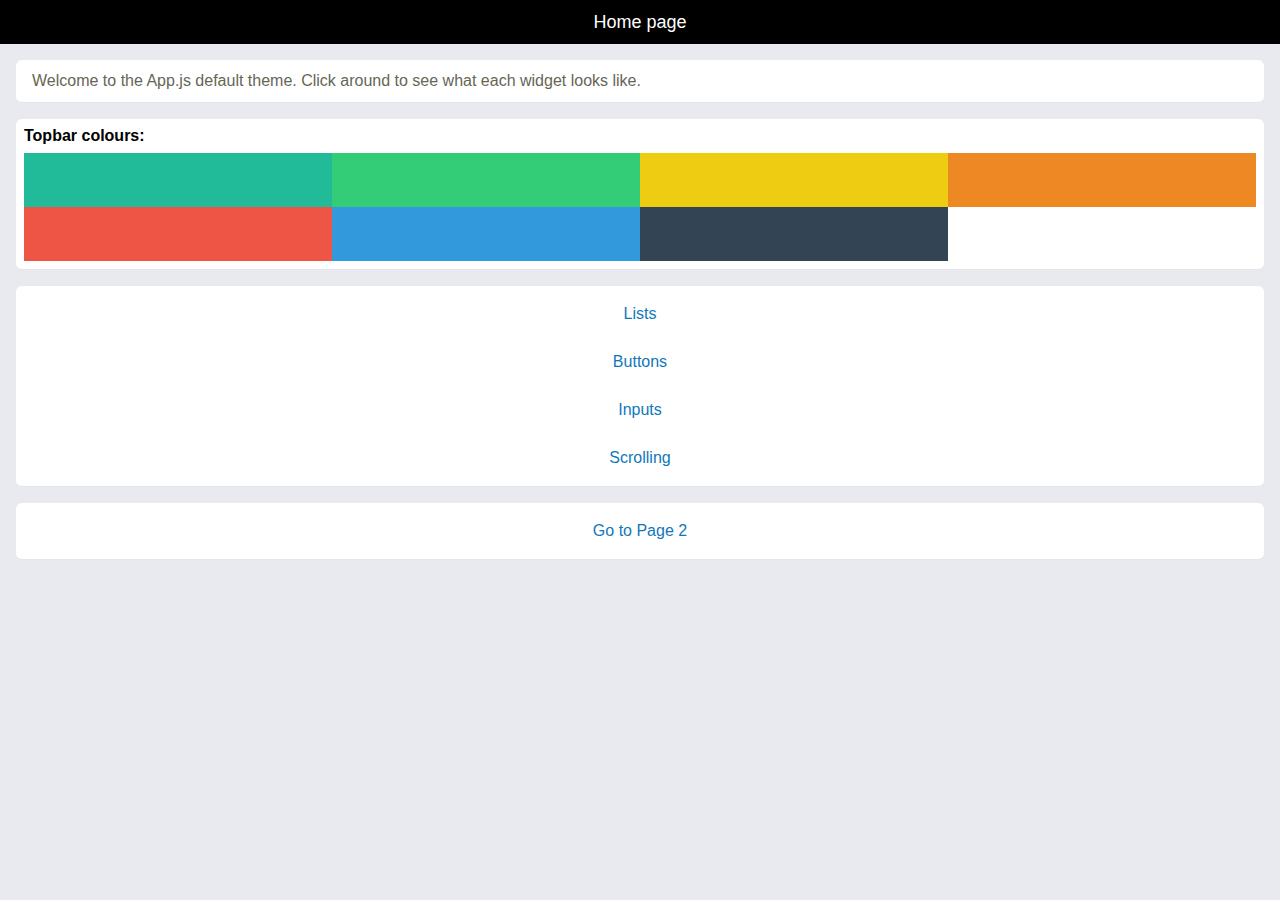
<file: WebDProjects-main/appjs/index.html>
<!DOCTYPE html>
<html>
  <head>
    <title>My App</title>
    <meta name="viewport" content="width=device-width, initial-scale=1.0, maximum-scale=1.0, user-scalable=no, minimal-ui">
    <!-- Stylesheet like a Bootstrap -->
    <link rel="stylesheet" href="app.min.css">
    <style>
      ul.colour-picker li {
				position: relative;
				display: block;
				float: left;
				height: 54px;
				width: 25%;
				-webkit-box-sizing: border-box;
				box-sizing: border-box;
			}
			ul.colour-picker li[data-colour="teal"] {
				background: #2B9;
			}
			ul.colour-picker li[data-colour="green"] {
				background: #3C7;
			}
			ul.colour-picker li[data-colour="yellow"] {
				background: #EC1;
			}
			ul.colour-picker li[data-colour="orange"] {
				background: #E82;
			}
			ul.colour-picker li[data-colour="red"] {
				background: #E54;
			}
			ul.colour-picker li[data-colour="blue"] {
				background: #39D;
			}
			ul.colour-picker li[data-colour="dark-blue"] {
				background: #345;
			}
			ul.colour-picker li[data-colour="white"] {
				background: #FFF;
			}
			ul.colour-picker li.active:before {
				position: absolute;
				height: 100%;
				width: 100%;
				background: rgba(0,0,0,0.1);
				content: "";
			}

      @-webkit-keyframes pulse {
				0% {
					background-color: #CCC;
				}
				25% {
					background-color: #EEE;
				}
				50% {
					background-color: #CCC;
				}
				75% {
					background-color: #EEE;
				}
				100% {
					background-color: #CCC;
				}
			}
			.scroll-page .loading {
				margin: 12px auto;
				border: 8px solid #AAA;
				height: 16px;
				width: 16px;
				background: #CCC;
				border-radius: 16px;
				-webkit-animation: pulse 2s ease-in-out 0s infinite;
			}
      
    </style>
  </head>

  <body>
    <!-- Each window of app defined uniquely by div and not HTML documents -->
    <div class="app-page" data-page="home">
      <div class="app-topbar">
        <div class="app-title">Home page</div>
      </div>
      <div class="app-content">
        <p class="app-section">
					Welcome to the App.js default theme. Click around to see what each widget looks like.
        </p>
        <div class="app-section">
					<b>Topbar colours:</b><br>
					<ul class="colour-picker">
						<li data-colour="teal"></li>
						<li data-colour="green"></li>
						<li data-colour="yellow"></li>
						<li data-colour="orange"></li>
						<li data-colour="red"></li>
						<li data-colour="blue"></li>
						<li data-colour="dark-blue"></li>
						<li data-colour="white"></li>
						<div class="clear"></div>
					</ul>
        </div>
        <div class="app-section">
					<div class="app-button" data-target="lists">Lists</div>
					<div class="app-button" data-target="buttons">Buttons</div>
					<div class="app-button" data-target="inputs">Inputs</div>
					<div class="app-button" data-target="scroll">Scrolling</div>
				</div>
        <div class="app-section">
          <div class="app-button" data-target="page2">Go to Page 2</div>
        </div>
      </div>
    </div>

    <div class="app-page" data-page="lists">
			<div class="app-topbar">
				<div class="left app-button" data-back data-autotitle></div>
				<div class="app-title"><span class="app-icon"></span>Lists</div>
			</div>

			<div class="app-content">
				<ul class="app-list">
					<label>Label 1</label>
					<li class="app-button" data-target="lists">Item 1</li>
					<li class="app-button">Item 2</li>
					<li class="app-button">Item 3</li>
					<label>Label 2</label>
					<li>Item 4</li>
					<li>Item 5</li>
					<li>Item 6</li>
					<label>Label 3</label>
					<li>Item 7</li>
					<li>Item 8</li>
					<li>Item 9</li>
					<label>Label 4</label>
					<li>Item 10</li>
					<li>Item 11</li>
					<li>Item 12</li>
					<label>Label 5</label>
					<li>Item 13</li>
					<li>Item 14</li>
					<li>Item 15</li>
				</ul>
			</div>
		</div>

		<div class="app-page" data-page="buttons">
			<div class="app-topbar">
				<div class="left app-button" data-back data-autotitle></div>
				<div class="app-title"><span class="app-icon"></span>Buttons</div>
				<div class="right app-button app-menu">Dialog</div>
			</div>

			<div class="app-content">
				<div class="app-section">
					<ul class="app-list">
						<li class="app-button">Item 1</li>
						<li class="app-button">Item 2</li>
						<li class="app-button">Item 3</li>
					</ul>
				</div>

				<div class="app-section">
					<div class="app-button red">Button 1</div>
					<div class="app-button green">Button 2</div>
					<div class="app-button blue">Button 3</div>
				</div>
			</div>
		</div>

    <div class="app-page" data-page="page2">
      <div class="app-topbar">
        <div class="app-button left" data-back data-autotitle></div>
        <div class="app-title">Page 2</div>
      </div>
      <div class="app-content">
        Page 2 is lonely
      </div>
    </div>

    <script src="zepto.js"></script>
    <script src="app.min.js"></script>
    <script>
      var oldColour="";
      function setUpPageColour(page){
        $(page).find('ul.colour-picker li')
					.clickable()
					.on('click', function () {
						var colour = $(this).data('colour');
            if(oldColour!=""){
              $(".app-topbar").removeClass(oldColour);
            }
            $(".app-topbar").addClass(colour);
            oldColour=colour;
          });
      }
      App.controller('home', function (page) {
        setUpPageColour(page);
      });

      App.controller('page2', function (page) {
        setUpPageColour(page);
      });
      
      App.controller('lists', function (page) {
        setUpPageColour(page);
      });
      
      App.controller('buttons', function (page) {
        setUpPageColour(page);

        $(page).find('.app-menu')
					.on('click', function () {
						App.dialog({
							doButton     : 'Do Something' ,
							otherButton  : 'Or Another Thing'  ,
							okButton     : 'Share on Kik' ,
							cancelButton : 'Cancel'
						}, function (choice) {
							console.log(choice);
						});
					});
      });

      try {
        App.restore();
      } catch (err) {
        App.load('home');
      }
    </script>
  </body>
</html>
</file>
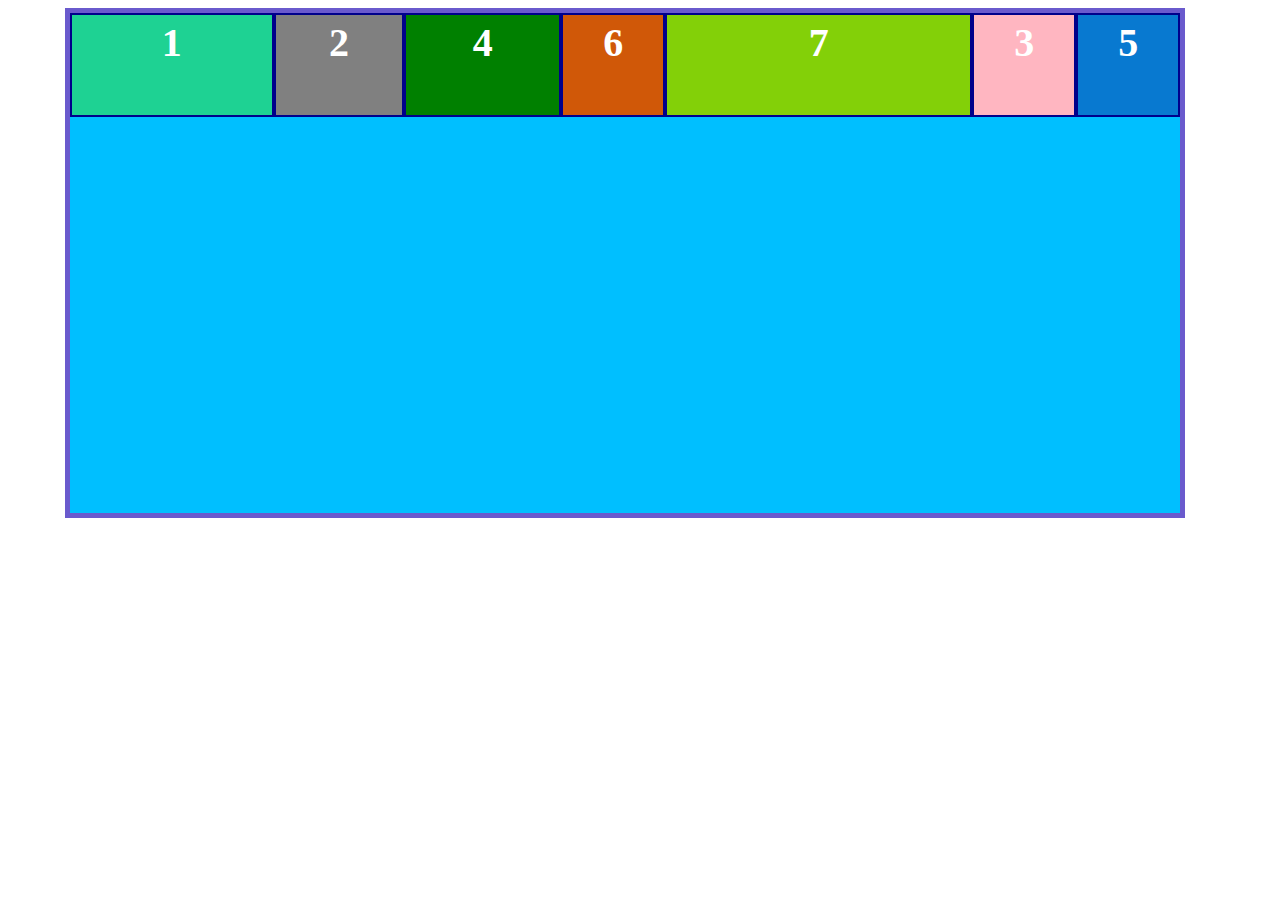
<file: flexbox.html>
<!DOCTYPE html>
<!--[if lt IE 7]>      <html class="no-js lt-ie9 lt-ie8 lt-ie7"> <![endif]-->
<!--[if IE 7]>         <html class="no-js lt-ie9 lt-ie8"> <![endif]-->
<!--[if IE 8]>         <html class="no-js lt-ie9"> <![endif]-->
<!--[if gt IE 8]>      <html class="no-js"> <!--<![endif]-->
<html>

<head>
    <meta charset="utf-8">
    <meta http-equiv="X-UA-Compatible" content="IE=edge">
    <title>Flexbox</title>
    <meta name="description" content="">
    <meta name="viewport" content="width=device-width, initial-scale=1">
    <style>
        body {
            font-family: Cambria, Cochin, Georgia, Times, 'Times New Roman', serif;
            font-size: 20px;
            padding: 0 30px 30px 0;
            line-height: 1.4;
        }
        
        .flex-container {
            display: flex;
            border: 5px solid slateblue;
            flex-wrap: wrap;
            flex-direction: row;
            /* justify-content: center; */
            /* align-items: center;
            Also divides space and provide space in bw also (space is maintained)*/
            align-content: space-between;
            /* provides no space */
            /*for using stretch value exact/fixed height of boxes should be removed*/
            margin: auto;
            width: 90%;
            height: 500px;
            background-color: deepskyblue;
            /*shorthand prop(for flex-container) combn of flex-direction and flex-wrap */
            flex-flow: row wrap;
        }
        
        .flex-item {
            width: 100px;
            height: 100px;
            border: 2px solid darkblue;
            text-align: center;
            font-weight: bold;
            color: white;
            line-height: 1.4;
            font-size: 2em;
        }
        
        #flex-item-1 {
            flex-basis: 200px;
            /* max-width of flex-item */
            background-color: rgb(30, 210, 147);
            align-self: flex-end;
            /* can over ride align-items*/
        }
        
        #flex-item-2 {
            background-color: grey;
            flex-grow: 2;
            /*relatively shrinks faster*/
            /* inc its width 2 times relative to other flex-items*/
        }
        
        #flex-item-3 {
            background-color: lightpink;
            order: 5;
            /*The order property specifies the order of a flexible item relative to the rest of the flexible items inside the same container.(default value 0)
             greater the order the more back the element is */
        }
        
        #flex-item-4 {
            background-color: green;
            flex-grow: 4;
        }
        
        #flex-item-5 {
            background-color: rgb(8, 121, 208);
            order: 7;
        }
        
        #flex-item-6 {
            background-color: rgb(208, 88, 8);
            flex-shrink: 3;
            /*comment flex-wrap: wrap; to see it properly*/
        }
        
        #flex-item-7 {
            background-color: rgb(131, 208, 8);
            /* shorthand prop for items*/
            flex: 4 2 250px;
        }
        /*
        #flex-item-8 {
            background-color: rgb(191, 8, 208);
        }
        
        #flex-item-9 {
            background-color: rgb(235, 156, 53);
        }
        
        #flex-item-10 {
            background-color: rgb(208, 8, 8);
        }
        
        */
        
        */
    </style>
</head>

<body>
    <div class="flex-container">
        <div class="flex-item" id="flex-item-1">1</div>
        <div class="flex-item" id="flex-item-2">2</div>
        <div class="flex-item" id="flex-item-3">3</div>
        <div class="flex-item" id="flex-item-4">4</div>
        <div class="flex-item" id="flex-item-5">5</div>
        <div class="flex-item" id="flex-item-6">6</div>
        <div class="flex-item" id="flex-item-7">7</div>
        <!--<div class="flex-item" id="flex-item-8">8</div>
    <div class="flex-item" id="flex-item-9">9</div>
    <div class="flex-item" id="flex-item-10">10</div> -->
    </div>
</body>

</html>
</file>
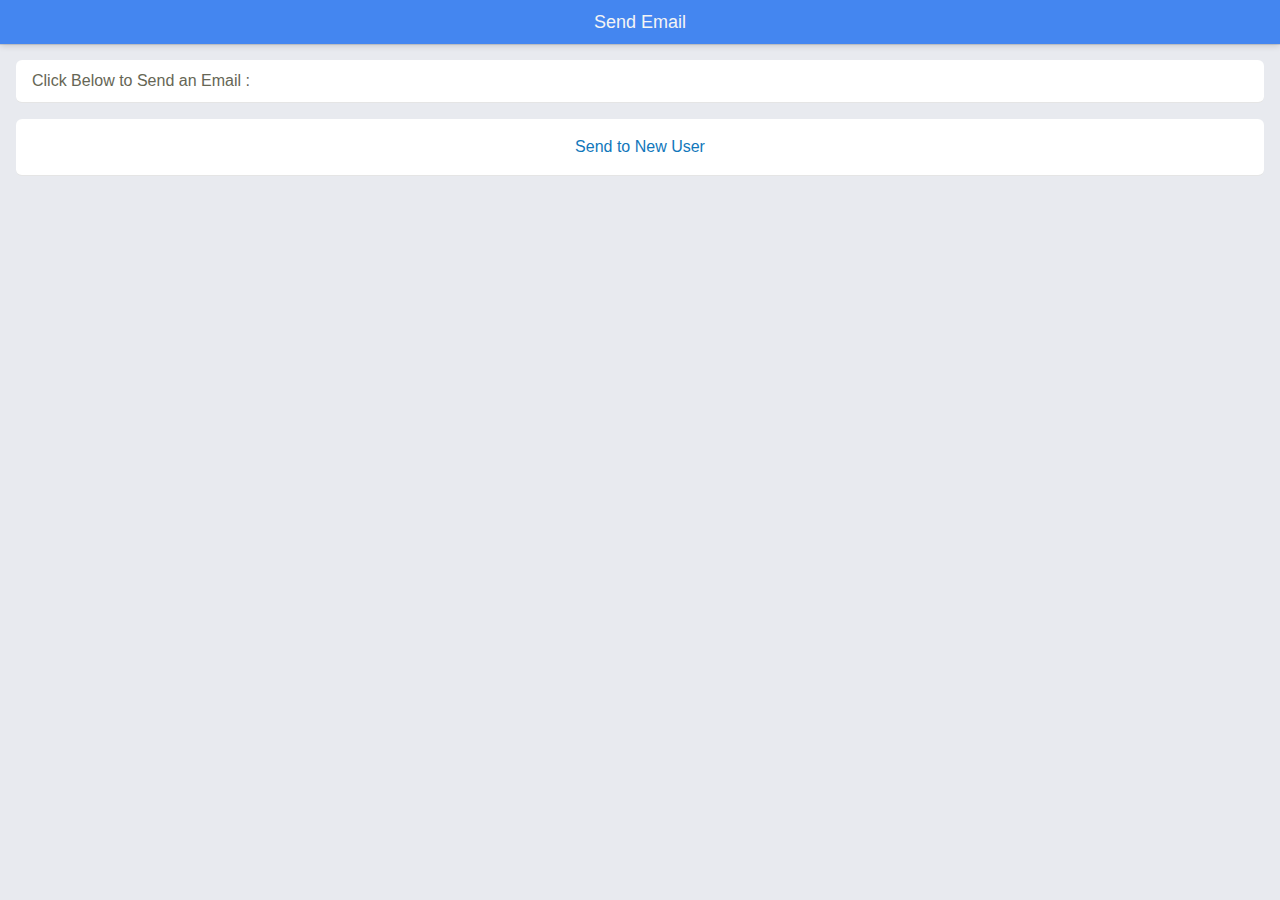
<file: WebDProjects-main/Email.html>
<!DOCTYPE html>
<html>
  <head>
    <title>Email Client</title>
    <meta name="viewport" content="width=device-width, initial-scale=1.0, maximum-scale=1.0, user-scalable=no, minimal-ui">
    <!-- Stylesheet like a Bootstrap -->
    <link rel="stylesheet" href="appjs/app.min.css">
    <script src="https://ajax.googleapis.com/ajax/libs/jquery/3.5.1/jquery.min.js"></script>
    <style>
      

      @-webkit-keyframes pulse {
				0% {
					background-color: #CCC;
				}
				25% {
					background-color: #EEE;
				}
				50% {
					background-color: #CCC;
				}
				75% {
					background-color: #EEE;
				}
				100% {
					background-color: #CCC;
				}
			}
			
      
    </style>
  </head>

  <body>
    <!-- Each window of app defined uniquely by div and not HTML documents -->
    <div class="app-page" data-page="home">
      <div class="app-topbar blue">
        <div class="app-title">Send Email</div>
      </div>
      <div class="app-content">
        <p class="app-section">
			Click Below to Send an Email :
        </p>
        
        <div class="app-section" id="contactList">
			
		</div>
        <div class="app-section">
            <div class="app-button" id="newUser" data-target="sendEmail">Send to New User</div>
        </div>
      </div>
    </div>

    <div class="app-page" data-page="sendEmail">
        <div class="app-topbar blue">
            <div class="app-title"><span class="app-icon"></span>Send Email</div>
            <div class="right app-button" data-back>Done</div>
        </div>

        <div class="app-content">
            <div class="app-section" id="message">
					
            </div>
            <div class="app-section">
                From : <input class="app-input" id="From" name="From" type="email" placeholder="Sender's Email Address">
            </div>
            <div class="app-section">
                To : <input class="app-input" id="To" name="To" type="email" placeholder="Receiver's Email Address">
            </div>
            
            <form class="app-section">
                <input class="app-input" id="subject" name="subject" placeholder="Subject">
                <textarea class="app-input" name="message" id="content" placeholder="Message"></textarea>
                <div class="app-button green app-submit" id="sendButton">Send</div>
            </form>
        </div>
    </div>


    <!-- <script src="appjs/zepto.js"></script> -->
    <script src="appjs/app.min.js"></script>
    
    <script>
    
        App.controller('home', function (page) {
            if(typeof localStorage!== "undefined"){
                $(page).find("#newUser")
                        .clickable()
                        .on("click",function(){
                            if(localStorage.getItem("To")!==null){
                                localStorage.removeItem("To");
                            }
                            App.load("sendEmail");
                        });
                if(localStorage.getItem("recipientList")!==null){
                    var recipientList=new Array();
                    recipientList=JSON.parse(localStorage.getItem("recipientList"));
                    $.each(recipientList,function(index,value){
                        $(page).find("#contactList").append('<div class="app-button redirect">'+value+'</div>');
                        $(page).find("#contactList").show();
                        $(page).find(".redirect")
                                .clickable()
                                .on("click",function(){
                                    localStorage.setItem("To",$(this).html());
                                    App.load('sendEmail');                                    
                                });
                    });
                }else{
                    $(page).find("#contactList").hide();
                }
            }
        });

        App.controller('sendEmail', function (page) {
            $(page).find("#message").hide();
            /*$.ajax({
                type: 'GET',
                url: 'http://amarsinharanjan-com.stackstaging.com/content/10%20Mobile%20App/sendEmail.php?callback=response',
                // data to be added to query string:
                data: { to:"chandasinha70@gmail.com",from:"rob@robperci.com",subject:"test",content:"This is a drill."},
                // type of data we are expecting in return:
                dataType: 'jsonp',
                timeout: 300,
                context: $('body'),
                success: function(data){
                    // Supposing this JSON payload was received:
                    //   {"project": {"id": 42, "html": "<div>..." }}
                    // append the HTML to context object.
                    alert(data.success)
                },
                error: function(xhr, type){
                    alert('Ajax error!')
                }
            })*/
            if(typeof localStorage!=="undefined"){
                if(localStorage.getItem("From")!==null){
                    $(page).find("#From").val(localStorage.getItem("From"));
                }
                if(localStorage.getItem("To")!==null){
                    $(page).find("#To").val(localStorage.getItem("To"));
                }
            }
            $(page).find("#sendButton")
                        .clickable()
                        .on("click",function(){
                            $.ajax({
                                type: 'GET',
                                url: 'http://amarsinharanjan-com.stackstaging.com/content/10%20Mobile%20App/sendEmail.php?callback=response',
                                // data to be added to query string:
                                data: { to: $("#To").val(), from: $("#From").val(), subject: $("#subject").val(), content: $("#content").val()},
                                // type of data we are expecting in return:
                                dataType: 'jsonp',
                                timeout: 300,
                                context: $('body'),
                                success: function(data){
                                    
                                    if (data.success == true) {
                                        
                                        $(page).find("#message").html("Your email was sent successfully!").show();
                                        
                                    } else {
                                        
                                        $(page).find("#message").html("Your email could not be sent - please try again later.").show();
                                        
                                    }
                                    
                                    
                                },
                                error: function(xhr, type){
                                    
                                        $(page).find("#message").html("Your email could not be sent - please try again later.").show();     
                                    
                                }
                                })
                            if(typeof localStorage!=="undefined"){
                                // For showing Sender's Email Address for Email sending Client 
                                localStorage.setItem("From",$("#From").val());
                                // For making a list of Recipients ..First check if the entered receiver's address is already added to the list if not ..then add the address to recipient's lists
                                var recipientList=new Array();
                                if(localStorage.getItem("recipientList")!==null){
                                    recipientList=JSON.parse(localStorage.getItem("recipientList"));
                                }
                                if($.inArray($("#To").val(),recipientList)==-1){
                                    recipientList.push($("#To").val());
                                    recipientList.sort();
                                    localStorage.setItem("recipientList",JSON.stringify(recipientList));
                                } 
                            }else{
                                alert("locally not storable");
                            }
                        });
        });

        try {
            App.restore();
        } catch (err) {
            App.load('home');
        }
    </script>
  </body>
</html>
</file>
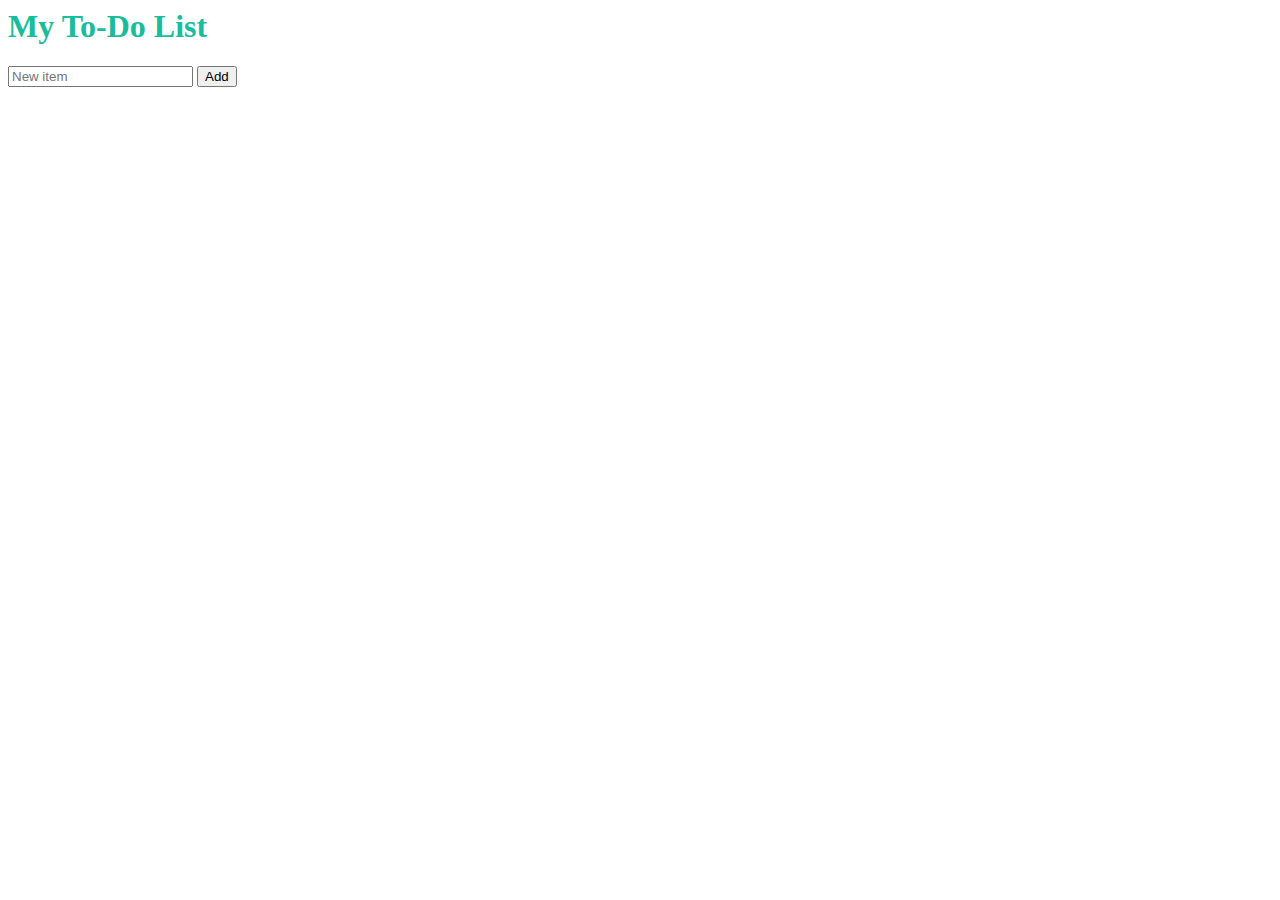
<file: WebDProjects-main/To Do List.html>
<html>
    <head>
        <title>My To-Do List</title>
       
		<script type="text/javascript" src="https://ajax.googleapis.com/ajax/libs/jquery/3.4.1/jquery.min.js">
			
		</script>

		<style type="text/css">
			h1 {
					color: #1abc9c;
				}
			.rem {
					margin-left: 5px;
					background-color: white;
					color: red;
					border: 3px solid black;
					cursor:none;
				}
		</style>
    </head>
    
	<body>
        <h1>My To-Do List</h1>
        <input type="text" placeholder="New item" />
        <button id="add">Add</button>
        <ol id="mylist"></ol>
		<script>
			$(function() {
				$("#add").on("click", function() {
					var val = $("input").val();
					if(val !== '') {
						var elem = $("<li></li>").text(val);
						$(elem).append("<button class='rem'>X</button>");
						$("#mylist").append(elem);
						$("input").val("");
						$(".rem").on("click", function() {
							$(this).parent().remove();
						});
					}
				});
			});
		</script>
    </body>
	
</html>
</file>
<file: WebDProjects-main/appjs/app.min.css>
/**
 * App.js v2.1.2
 * Instant mobile web app creation
 * Copyright (c) 2012 Kik Interactive, http://kik.com
 * Released under the MIT license
 *
 * iScroll v4.1.6
 * Copyright (c) 2011 Matteo Spinelli, http://cubiq.org
 * Released under the MIT license
 *
 * Permission is hereby granted, free of charge, to any person
 * obtaining a copy of this software and associated documentation
 * files (the "Software"), to deal in the Software without
 * restriction, including without limitation the rights to use,
 * copy, modify, merge, publish, distribute, sublicense, and/or sell
 * copies of the Software, and to permit persons to whom the
 * Software is furnished to do so, subject to the following
 * conditions:
 *
 * The above copyright notice and this permission notice shall be
 * included in all copies or substantial portions of the Software.
 *
 * THE SOFTWARE IS PROVIDED "AS IS", WITHOUT WARRANTY OF ANY KIND,
 * EXPRESS OR IMPLIED, INCLUDING BUT NOT LIMITED TO THE WARRANTIES
 * OF MERCHANTABILITY, FITNESS FOR A PARTICULAR PURPOSE AND
 * NONINFRINGEMENT. IN NO EVENT SHALL THE AUTHORS OR COPYRIGHT
 * HOLDERS BE LIABLE FOR ANY CLAIM, DAMAGES OR OTHER LIABILITY,
 * WHETHER IN AN ACTION OF CONTRACT, TORT OR OTHERWISE, ARISING
 * FROM, OUT OF OR IN CONNECTION WITH THE SOFTWARE OR THE USE OR
 * OTHER DEALINGS IN THE SOFTWARE.
 */
html,body,div,form,p,ul,li,span,label,img{margin:0;padding:0;outline:0}html,body{height:100%;width:100%}body{position:relative;font-family:"Helvetica Neue",Helvetica,Arial,sans-serif;-webkit-font-smoothing:antialiased;-webkit-text-size-adjust:none;-webkit-user-select:none;-moz-user-select:none;user-select:none;overflow:hidden}.app-android{font-family:"Roboto",sans-serif}.app-no-scrollbar ::-webkit-scrollbar{height:0 !important;width:0 !important}*{-webkit-tap-highlight-color:rgba(0,0,0,0) !important;tap-highlight-color:rgba(0,0,0,0) !important}.clear{clear:both}.app-clickblocker{z-index:9000;position:fixed;top:0;left:0;height:100%;width:100%;background-color:#FFF;opacity:0}.app-page{display:none;position:relative;height:100%;width:100%;overflow:hidden}.app-loaded .app-page{display:block}.app-ios-7 .app-page,.app-ios-8 .app-page{box-shadow:0 0 12px rgba(0,0,0,0.2)}.app-topbar{z-index:3000;position:relative;height:44px;width:100%;background-color:#000;color:#FFF}.app-android .app-topbar{height:48px}.app-topbar .app-button{position:absolute;bottom:0;padding:0 8px;height:100%;line-height:44px}.app-android .app-topbar .app-button{line-height:48px}.app-topbar .app-button.left{left:0}.app-topbar .app-button.right{right:0}.app-topbar .app-title{margin:0 auto;height:100%;width:100%;line-height:44px;text-align:center;overflow:hidden;text-overflow:ellipsis;white-space:nowrap}.app-android .app-topbar .app-title{line-height:48px}.app-ios-statusbar .app-topbar{padding-top:20px}.app-ios-statusbar .app-topbar .app-button{height:44px}.app-content{z-index:2000;position:relative;background-color:#FFF;overflow:auto}.app-ios-7 .app-content,.app-ios-8 .app-content{box-shadow:0 0 12px rgba(0,0,0,0.2)}.app-scrollhack>*{-webkit-transform:translate3d(0,0,0);-moz-transform:translate3d(0,0,0);-ms-transform:translate3d(0,0,0);-o-transform:translate3d(0,0,0);transform:translate3d(0,0,0)}.app-section{position:relative;margin:8px;border:1px solid #AAA}.app-list{list-style:none}.app-list>li,.app-list>li.app-button{padding-left:20px;padding-right:8px;height:43px;border-bottom:1px solid #AAA;line-height:43px;overflow:hidden;text-align:left;text-overflow:ellipsis;white-space:nowrap}.app-android .app-list>li,.app-android .app-list>li.app-button{padding-top:2px;padding-bottom:2px}.app-section .app-list>li:last-child,.app-section .app-list>li.app-button:last-child{border-bottom:0}.app-list>label{display:block;padding-left:12px;height:24px;background-color:#000;color:#FFF;line-height:24px}.app-list>li+label{margin-top:-1px}.app-content .app-button{margin:0 auto;height:40px;border-bottom:1px solid #AAA;line-height:40px;overflow:hidden;text-align:center;text-overflow:ellipsis;white-space:nowrap}.app-button:last-child{border-bottom:0}.app-content .app-button.green{background-color:#7F7}.app-content .app-button.red{background-color:#F77}.app-content .app-button.blue{background-color:#77F}.app-input{position:relative;display:block;padding:10px 12px;width:100%;background-color:transparent;border:0;border-bottom:1px solid #AAA;outline:0;-webkit-border-radius:0;-moz-border-radius:0;border-radius:0;-webkit-box-sizing:border-box;-moz-box-sizing:border-box;box-sizing:border-box;line-height:20px;-webkit-appearance:none}.app-section .app-input:last-child{border-bottom:0}.app-input,.app-input *{color:inherit;font-family:inherit;font-size:inherit}input.app-input{height:40px}textarea.app-input{height:80px;resize:none}.app-input input,.app-input textarea{display:inline-block;margin:0;padding:0;width:100%;background-color:none;border:0;outline:0;line-height:inherit;resize:none;-webkit-appearance:none}.app-input input{height:20px}.app-input textarea{height:60px}.app-dialog-container{position:fixed;z-index:5000;top:0;left:0;margin:0;padding:0;height:100%;width:100%;background-color:rgba(0,0,0,0.8);opacity:0;overflow:hidden;-webkit-transition:opacity .282s ease-in-out;transition:opacity .282s ease-in-out}.app-android-4 .app-dialog-container{opacity:.01}.app-dialog-container.fancy{-webkit-transition:opacity .425s cubic-bezier(0.4,0.6,0.05,1);transition:opacity .425s cubic-bezier(0.4,0.6,0.05,1)}.app-dialog-container.ios5{position:absolute}.app-dialog-container.enabled{opacity:1}.app-android-4 .app-dialog-container.enabled{opacity:1}.app-dialog-container.fancy{background-color:rgba(0,0,0,0);opacity:1;-webkit-transition:background .425s cubic-bezier(0.4,0.6,0.05,1);transition:background .425s cubic-bezier(0.4,0.6,0.05,1)}.app-android-4 .app-dialog-container.fancy{opacity:1}.app-dialog-container.fancy.enabled{background-color:rgba(0,0,0,0.8)}.app-dialog{position:absolute;bottom:0;left:0;margin:0;padding:0;width:100%;background-color:#f5f6f7;border-top:1px solid #FFF;-webkit-box-shadow:0 0 8px rgba(0,0,0,0.85);box-shadow:0 0 8px rgba(0,0,0,0.85);color:#777}.app-android .app-dialog{bottom:50%;margin:0 10%;padding-bottom:8px;width:80%;background-color:#eeeeea;-webkit-transform:translate3d(0,50%,0);transform:translate3d(0,50%,0)}.app-dialog.dark{background-color:#333332;border-top-color:#444;color:#999}.app-dialog-container.fancy .app-dialog{background-color:rgba(255,255,255,0.85);-webkit-transform:translate3d(0,110%,0);transform:translate3d(0,110%,0);-webkit-transition:-webkit-transform .425s cubic-bezier(0.4,0.6,0.05,1);transition:transform .425s cubic-bezier(0.4,0.6,0.05,1)}.app-dialog-container.fancy .app-dialog.dark{background-color:rgba(51,51,50,0.9)}.app-dialog-container.fancy.enabled .app-dialog{-webkit-transform:translate3d(0,0,0);transform:translate3d(0,0,0)}.app-dialog .title{position:relative;margin-bottom:8px;padding:16px 20px 0;font-size:18px;font-weight:600;text-align:center}.app-dialog .text{margin-top:8px;padding:0 20px 8px;font-size:16px;font-weight:400;text-align:center}.app-dialog .button{height:60px;color:#17B;font-size:22px;font-weight:300;line-height:60px;text-align:center}.app-dialog.dark .button{color:#f3f4f5}.app-dialog .button.ok{color:#3C7}.app-dialog .button.cancel{color:#E54}.app-android .app-dialog .button.cancel{display:none}.app-dialog .button.active{opacity:.5}.app-topbar.teal{background-color:#2B9;-webkit-box-shadow:inset 0 -1px 0 #197,0 1px 0 rgba(0,0,0,0.1),0 1px 7px rgba(0,0,0,0.18);box-shadow:inset 0 -1px 0 #197,0 1px 0 rgba(0,0,0,0.1),0 1px 7px rgba(0,0,0,0.18);color:#f3f4f5}.app-ios-7 .app-topbar.teal,.app-ios-8 .app-topbar.teal{box-shadow:inset 0 -1px 0 #197}.app-topbar.green{background-color:#3C7;-webkit-box-shadow:inset 0 -1px 0 #2A6,0 1px 0 rgba(0,0,0,0.1),0 1px 7px rgba(0,0,0,0.18);box-shadow:inset 0 -1px 0 #2A6,0 1px 0 rgba(0,0,0,0.1),0 1px 7px rgba(0,0,0,0.18);color:#f3f4f5}.app-ios-7 .app-topbar.green,.app-ios-8 .app-topbar.green{box-shadow:inset 0 -1px 0 #2A6}.app-topbar.yellow{background-color:#EC1;-webkit-box-shadow:inset 0 -1px 0 #DB0,0 1px 0 rgba(0,0,0,0.1),0 1px 7px rgba(0,0,0,0.18);box-shadow:inset 0 -1px 0 #DB0,0 1px 0 rgba(0,0,0,0.1),0 1px 7px rgba(0,0,0,0.18);color:#f3f4f5}.app-ios-7 .app-topbar.yellow,.app-ios-8 .app-topbar.yellow{box-shadow:inset 0 -1px 0 #DB0}.app-topbar.orange{background-color:#E82;-webkit-box-shadow:inset 0 -1px 0 #C50,0 1px 0 rgba(0,0,0,0.1),0 1px 7px rgba(0,0,0,0.18);box-shadow:inset 0 -1px 0 #C50,0 1px 0 rgba(0,0,0,0.1),0 1px 7px rgba(0,0,0,0.18);color:#f3f4f5}.app-ios-7 .app-topbar.orange,.app-ios-8 .app-topbar.orange{box-shadow:inset 0 -1px 0 #C50}.app-topbar.red{background-color:#dd4539;-webkit-box-shadow:inset 0 -1px 0 #C43,0 1px 0 rgba(0,0,0,0.1),0 1px 7px rgba(0,0,0,0.18);box-shadow:inset 0 -1px 0 #C43,0 1px 0 rgba(0,0,0,0.1),0 1px 7px rgba(0,0,0,0.18);color:#f3f4f5}.app-ios-7 .app-topbar.red,.app-ios-8 .app-topbar.red{box-shadow:inset 0 -1px 0 #C43}.app-topbar.blue{background-color:#4486f0;-webkit-box-shadow:inset 0 -1px 0 #4486f0,0 1px 0 rgba(0,0,0,0.1),0 1px 7px rgba(0,0,0,0.18);box-shadow:inset 0 -1px 0 #4486f0,0 1px 0 rgba(0,0,0,0.1),0 1px 7px rgba(0,0,0,0.18);color:#f3f4f5}.app-ios-7 .app-topbar.blue,.app-ios-8 .app-topbar.blue{box-shadow:inset 0 -1px 0 #4486f0}.app-topbar.dark-blue{background-color:#345;-webkit-box-shadow:inset 0 -1px 0 #234,0 1px 0 rgba(0,0,0,0.1),0 1px 7px rgba(0,0,0,0.18);box-shadow:inset 0 -1px 0 #234,0 1px 0 rgba(0,0,0,0.1),0 1px 7px rgba(0,0,0,0.18);color:#f3f4f5}.app-ios-7 .app-topbar.dark-blue,.app-ios-8 .app-topbar.dark-blue{box-shadow:inset 0 -1px 0 #234}.app-topbar.white{background-color:#FFF;-webkit-box-shadow:inset 0 -1px 0 #f5f5f5,0 1px 0 rgba(0,0,0,0.1),0 1px 7px rgba(0,0,0,0.18);box-shadow:inset 0 -1px 0 #f5f5f5,0 1px 0 rgba(0,0,0,0.1),0 1px 7px rgba(0,0,0,0.18);color:#444}.app-ios-7 .app-topbar.white,.app-ios-8 .app-topbar.white{box-shadow:inset 0 -1px 0 rgba(0,0,0,0.18)}.dark-page .app-topbar{background-color:rgba(0,0,0,0.8);-webkit-box-shadow:0 1px 0 rgba(0,0,0,0.1),0 1px 7px rgba(0,0,0,0.18);box-shadow:0 1px 0 rgba(0,0,0,0.1),0 1px 7px rgba(0,0,0,0.18)}.app-ios-7 .dark-page .app-topbar,.app-ios-8 .dark-page .app-topbar{box-shadow:inset 0 -1px 0 rgba(0,0,0,0.1)}.app-topbar .app-title{font-size:18px;font-weight:500}.app-android .app-topbar .app-title{float:left;padding-left:20px;padding-right:8px;width:auto;font-size:18px;font-weight:400;text-align:left}.app-ios-7 .app-topbar .app-title,.app-ios-8 .app-topbar .app-title{font-size:17px}.app-topbar .app-title .app-icon{display:none;float:left;margin:12px 7px 12px -4px;height:24px;width:24px;background-image:url([data-uri]);-webkit-background-size:100%;background-size:100%}.app-android .app-topbar .app-title .app-icon{display:block}.app-topbar .app-button{padding:0 16px;font-weight:300}.app-android .app-topbar .app-button{padding:0 13px}.app-topbar .app-button.active{opacity:.65}.app-ios-7 .app-topbar .app-button,.app-ios-8 .app-topbar .app-button{-webkit-transition:opacity .15s ease-out;transition:opacity .15s ease-out}.app-android .app-topbar .app-button{font-weight:400}.app-android .app-topbar .app-button.active{opacity:1;background-color:rgba(0,0,0,0.2)}.app-android .dark-page .app-topbar .app-button.active{background-color:rgba(0,0,0,1)}.app-topbar .app-button[data-back].left{padding:15px 0 15px 27px;height:14px;background-image:url([data-uri]);background-repeat:no-repeat;-webkit-background-size:12px 20px;background-size:12px 20px;background-position:8px center;line-height:14px}.app-topbar.white .app-button[data-back].left{background-image:url([data-uri])}.app-android .app-topbar .app-button[data-back].left{padding:17px 0 17px 20px;background-image:url([data-uri]);-webkit-background-size:8px 14px;background-size:8px 14px;background-position:4px center;width:35%;color:transparent}.app-android .app-topbar.white .app-button[data-back].left{background-image:url([data-uri])}.app-android .app-topbar .app-button[data-back].left.active,.app-android .dark-page .app-topbar .app-button[data-back].left.active{background-color:transparent}.app-android .app-topbar .app-button[data-back].left.active ~ .app-title{background-color:rgba(0,0,0,0.2)}.app-android .dark-page .app-topbar .app-button[data-back].left.active ~ .app-title{background-color:rgba(0,0,0,1)}.app-android .app-topbar .app-menu{width:32px;background-image:url([data-uri]);background-repeat:no-repeat;background-position:center;-webkit-background-size:28px 28px;background-size:28px 28px;color:transparent}.app-android .app-topbar>:last-child:after{content:"";clear:both}.app-page,.app-content{background:#e8eaef}.dark-page.app-page,.dark-page .app-content{background:#000}.app-section,.app-list>li,.app-list>li.app-button,.app-content .app-button,.app-input{border:0}.app-section{margin:16px;padding:8px;background:#FFF;border-bottom:1px solid rgba(0,0,0,0.1);-webkit-border-radius:6px;border-radius:6px}.app-ios-7 .app-section,.app-ios-8 .app-section{border-bottom:0}.app-section.app-button{margin:16px;padding:0}p.app-section{padding:12px 16px;color:#665}.app-content .app-section>*{margin:8px 0 0;-webkit-border-radius:4px;border-radius:4px}.app-content .app-section>:first-child{margin-top:0}.app-list>label{height:28px;background-color:#d5e5e6;-webkit-box-sizing:border-box;box-sizing:border-box;color:#778;font-size:14px;font-weight:600;line-height:28px}.app-android .app-list>label{font-size:11px;font-weight:700;text-transform:uppercase}.app-list>li{background-color:#FFF;color:#444}.app-list>li,.app-list>li.app-button{border-top:1px solid rgba(0,0,0,0.05);-webkit-box-sizing:border-box;box-sizing:border-box}.app-android .app-list>li,.app-android .app-list>li.app-button{padding-top:0;padding-bottom:0;height:47px;line-height:47px}.app-list>li.app-button.active{border-top:1px solid rgba(0,0,0,0.0)}.app-list>li:first-child,.app-list>li.app-button:first-child,.app-list>label+li,.app-list>label+li.app-button,.app-list>label+li.app-button.active,.app-list>li.app-button.active+li,.app-list>li.app-button.active+li.app-button{border-top-color:transparent}.app-content .app-button{background-color:#FFF;color:#17B}.app-content .app-button.active{background-color:#DDD}.app-content .app-button.teal{background-color:#2B9;color:#f3f4f5}.app-content .app-button.teal.active{background-color:#197}.app-content .app-button.green{background-color:#3C7;color:#f3f4f5}.app-content .app-button.green.active{background-color:#2A6}.app-content .app-button.yellow{background-color:#EC1;color:#f3f4f5}.app-content .app-button.yellow.active{background-color:#DB0}.app-content .app-button.orange{background-color:#E82;color:#f3f4f5}.app-content .app-button.orange.active{background-color:#C50}.app-content .app-button.red{background-color:#dd4539;color:#f3f4f5}.app-content .app-button.red.active{background-color:#C43}.app-content .app-button.blue{background-color:#4486f0;color:#f3f4f5}.app-content .app-button.blue.active{background-color:#27A}.app-content .app-button.dark-blue{background-color:#345;color:#f3f4f5}.app-content .app-button.dark-blue.active{background-color:#234}input.app-input{height:44px;background:#FFF;line-height:24px;border-bottom:1px solid rgba(0,0,0,0.1)}.app-android input.app-input{height:48px;line-height:18px}.app-section input.app-input{border-bottom:0}.app-android .app-section input.app-input{height:40px;line-height:20px}.app-input[type="search"]{padding-left:34px;background-image:url([data-uri]);background-repeat:no-repeat;background-position:12px center;-webkit-background-size:16px 16px;background-size:16px 16px}.app-input[type="search"].no-icon,.app-android .app-input[type="search"].no-icon-android,.app-ios .app-input[type="search"].no-icon-ios{padding-left:12px;background-image:none}
</file>
